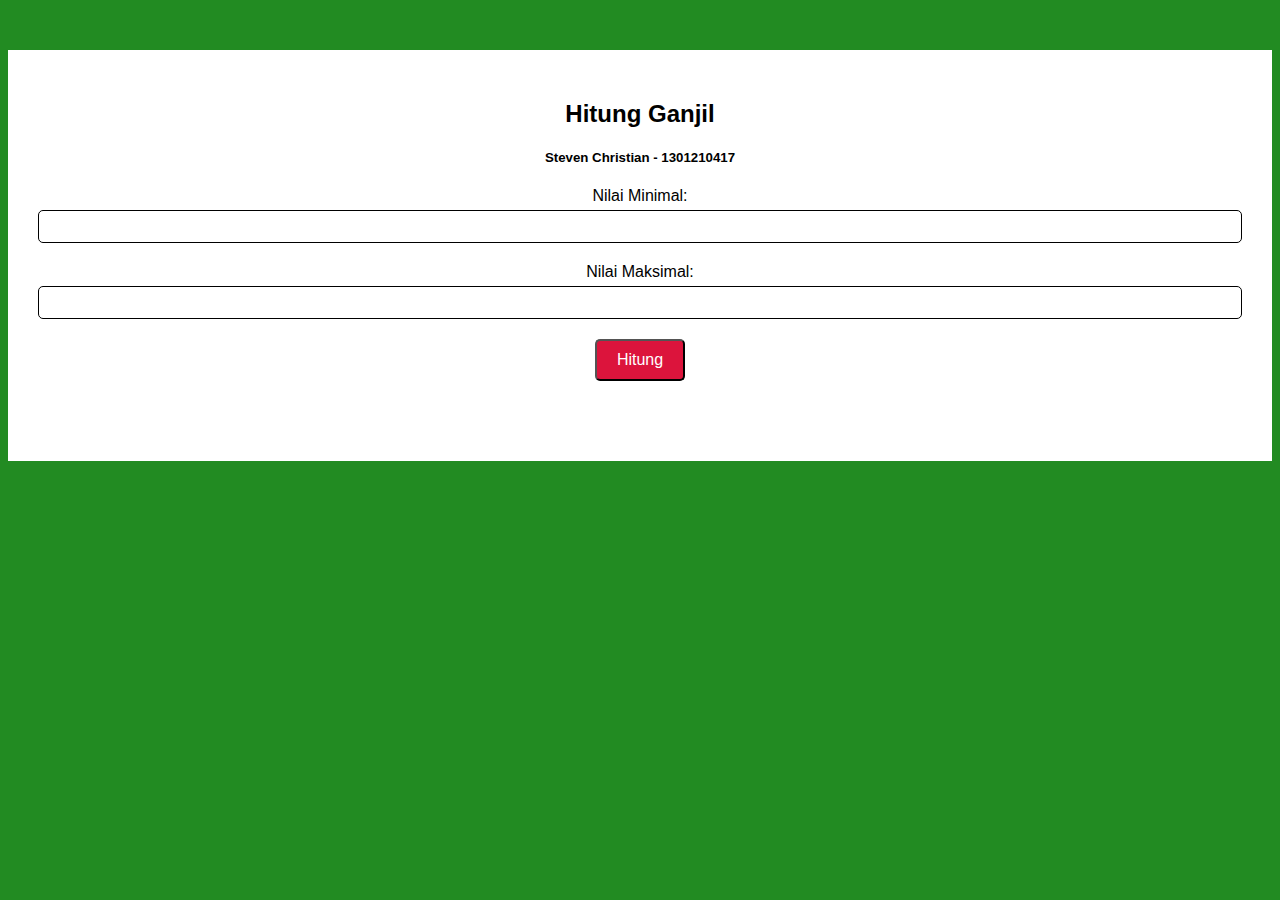
<file: index.html>
<!DOCTYPE html>
<html lang="en">
<head>
    <meta charset="UTF-8">
    <meta name="viewport" content="width=device-width, initial-scale=1.0">
    <title>Modul 4 - JS</title>
    <link rel="stylesheet" href="style.css">
    <script src="script.js" defer></script>
</head>
<body>
    <div class="container">
        <h2>Hitung Ganjil</h2>
        <h5>Steven Christian - 1301210417</h5>

        <div class="input-area">
            <label for="min">Nilai Minimal:</label>
            <input type="number" id="min">
        </div>

        <div class="input-area">
            <label for="maks">Nilai Maksimal:</label>
            <input type="number" id="maks">
        </div>

        <button id="hitungGanjil">Hitung</button>

        <div id="jawaban"></div>
    </div>
</body>
</html>
</file>
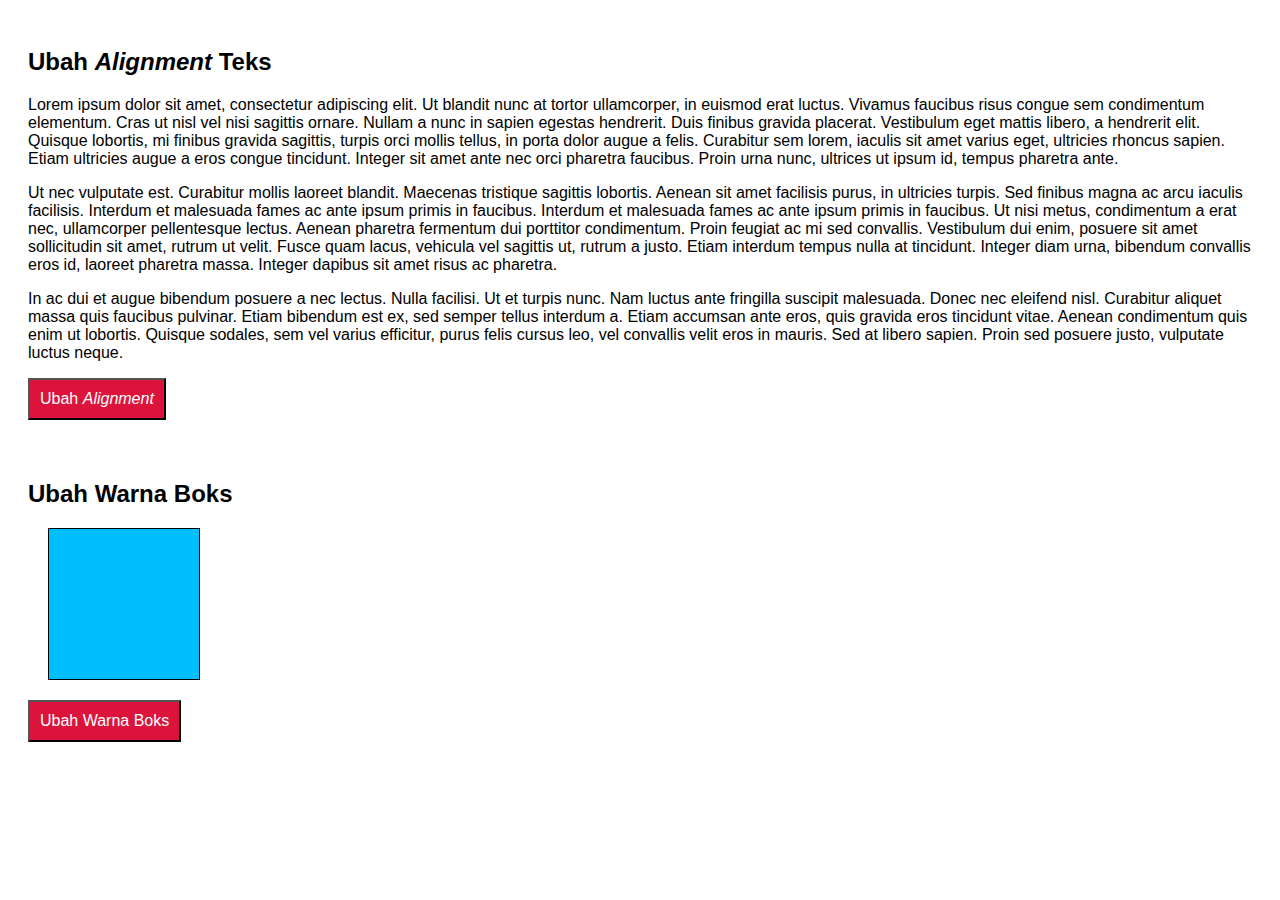
<file: index2.html>
<!DOCTYPE html>
<html lang="en">
<head>
    <meta charset="UTF-8">
    <meta name="viewport" content="width=device-width, initial-scale=1.0">
    <title>Modul 4 - JS</title>
    <link rel="stylesheet" href="style2.css">
    <script src="script2.js"></script>
</head>
<body>
    <section>
        <h2>Ubah <i>Alignment</i> Teks</h2>
        
        <div class="text-area" id="teks">
            <p>Lorem ipsum dolor sit amet, consectetur adipiscing elit. Ut blandit nunc at tortor ullamcorper, in euismod erat luctus. Vivamus faucibus risus congue sem condimentum elementum. Cras ut nisl vel nisi sagittis ornare. Nullam a nunc in sapien egestas hendrerit. Duis finibus gravida placerat. Vestibulum eget mattis libero, a hendrerit elit. Quisque lobortis, mi finibus gravida sagittis, turpis orci mollis tellus, in porta dolor augue a felis. Curabitur sem lorem, iaculis sit amet varius eget, ultricies rhoncus sapien. Etiam ultricies augue a eros congue tincidunt. Integer sit amet ante nec orci pharetra faucibus. Proin urna nunc, ultrices ut ipsum id, tempus pharetra ante.</p>
            <p>Ut nec vulputate est. Curabitur mollis laoreet blandit. Maecenas tristique sagittis lobortis. Aenean sit amet facilisis purus, in ultricies turpis. Sed finibus magna ac arcu iaculis facilisis. Interdum et malesuada fames ac ante ipsum primis in faucibus. Interdum et malesuada fames ac ante ipsum primis in faucibus. Ut nisi metus, condimentum a erat nec, ullamcorper pellentesque lectus. Aenean pharetra fermentum dui porttitor condimentum. Proin feugiat ac mi sed convallis. Vestibulum dui enim, posuere sit amet sollicitudin sit amet, rutrum ut velit. Fusce quam lacus, vehicula vel sagittis ut, rutrum a justo. Etiam interdum tempus nulla at tincidunt. Integer diam urna, bibendum convallis eros id, laoreet pharetra massa. Integer dapibus sit amet risus ac pharetra.
            <p>In ac dui et augue bibendum posuere a nec lectus. Nulla facilisi. Ut et turpis nunc. Nam luctus ante fringilla suscipit malesuada. Donec nec eleifend nisl. Curabitur aliquet massa quis faucibus pulvinar. Etiam bibendum est ex, sed semper tellus interdum a. Etiam accumsan ante eros, quis gravida eros tincidunt vitae. Aenean condimentum quis enim ut lobortis. Quisque sodales, sem vel varius efficitur, purus felis cursus leo, vel convallis velit eros in mauris. Sed at libero sapien. Proin sed posuere justo, vulputate luctus neque.</p>
        </div>

        <button onclick="ubahAlignment('teks')">Ubah <i>Alignment</i></button>
    </section>

    <section>
        <h2>Ubah Warna Boks</h2>
        <div class="box" id="boks"></div>
        <button onclick="ubahWarnaBoks('boks')">Ubah Warna Boks</button>
    </section>
</body>
</html>
</file>
<file: style.css>
body {
    font-family: 'Arial', sans-serif;
    background-color: forestgreen;
}

.container {
    background-color: #fff;
    padding: 30px;
    margin: 50px auto;
    text-align: center;
}

h1 {
    margin-bottom: 20px;
}

.input-area {
    margin-top: 20px;
    margin-bottom: 20px;
}

label {
    display: block;
    margin-top: 5px;
    margin-bottom: 5px;
}

input[type="number"] {
    width: 100%;
    padding: 8px;
    border: 1px solid;
    border-radius: 5px;
    box-sizing: border-box;
}

button {
    padding: 10px 20px;
    background-color: crimson;
    color: #fff;
    border-radius: 5px;
    font-size: 16px;
    cursor: pointer;
}

button:hover {
    background-color: gold;
}

#jawaban {
    margin-top: 50px;
    font-size: 18px;
    font-weight: bold;
}
</file>
<file: style2.css>
body {
    font-family: 'Arial', sans-serif;
}
section {
    padding: 20px;
}

.text-area {
    background-color: #fff;
    margin: 5px auto;
    text-align: left;
}

button {
    padding: 10px;
    background-color: crimson;
    color: #fff;
    font-size: 16px;
    cursor: pointer;
}

.box {
    width: 150px;
    height: 150px;
    background-color: deepskyblue;
    border: 1px solid #000;
    display: flex;
    justify-content: center;
    align-items: center;
    margin: 20px;
}
</file>
